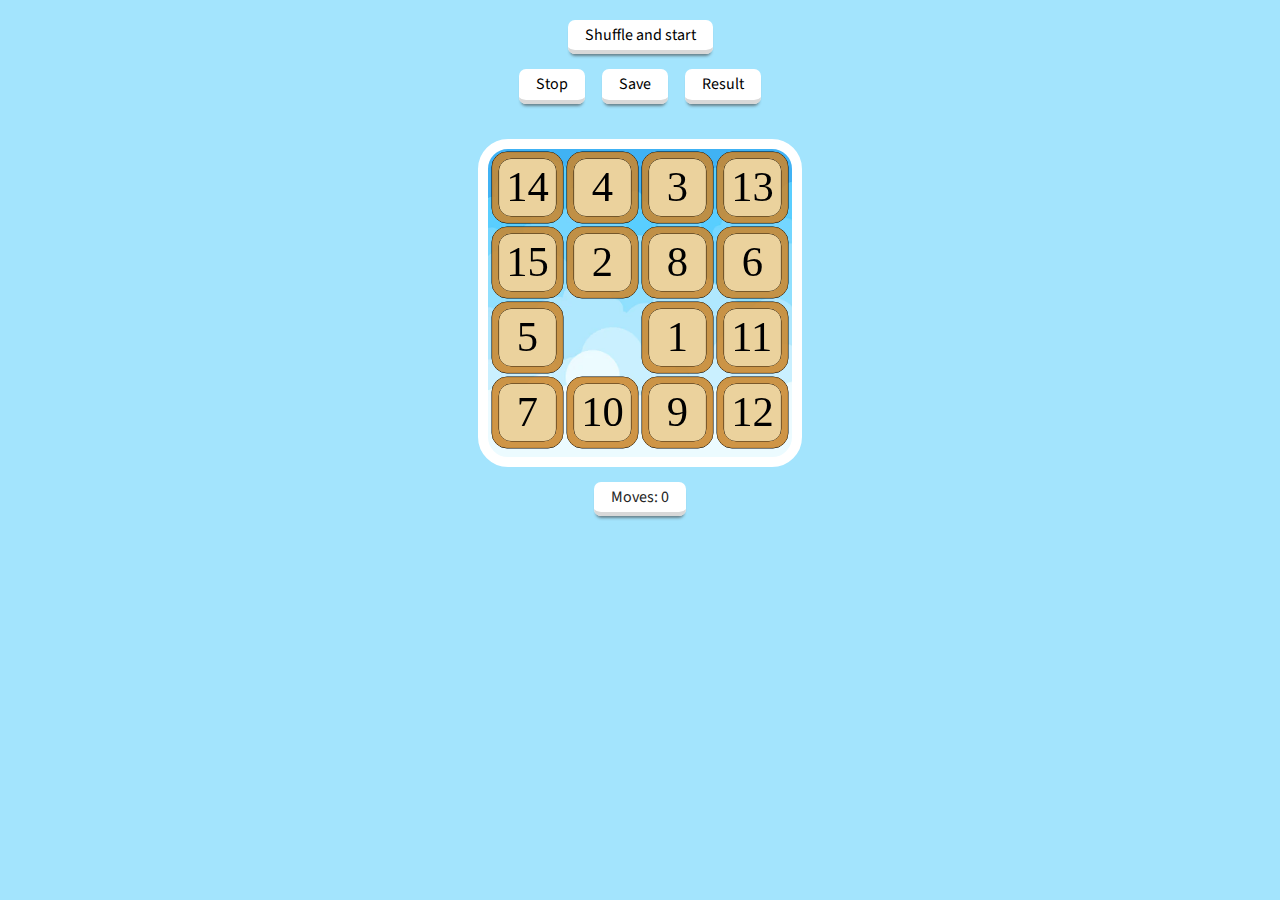
<file: index.html>
<!DOCTYPE html><html lang="en"><head><meta charset="UTF-8"><meta name="viewport" content="width=device-width,initial-scale=1"><link rel="shortcut icon" href="favicon.ico" type="image/x-icon"><title>Game</title><link href="./css/index.ab00019c32ddf8b24e54.css" rel="stylesheet"></head><body><div class="container"><div class="button-wrapper"><button type="button" id="start" class="button button-one">Shuffle and start</button> <button type="button" id="pause" class="button">Stop</button> <button type="button" id="save" class="button">Save</button> <button type="button" id="result" class="button">Result</button></div><div class="timer"><div id="mins"></div><div id="secs"></div></div><div class="canvas"><canvas id="canvas" width="300" height="300"></canvas></div><p class="moves button">Moves: <span id="countMoves">0</span></p></div><script src="./js/index.946be5d28e2591002d16.js"></script></body></html>
</file>
<file: css/index.ab00019c32ddf8b24e54.css>
@import url(https://fonts.googleapis.com/css2?family=Concert+One&display=swap);@import url(https://fonts.googleapis.com/css2?family=Source+Sans+Pro:wght@900&display=swap);
/*! normalize.css v8.0.1 | MIT License | github.com/necolas/normalize.css */html{-webkit-text-size-adjust:100%;line-height:1.15}body{margin:0}main{display:block}h1{font-size:2em;margin:.67em 0}hr{box-sizing:content-box;height:0;overflow:visible}pre{font-family:monospace,monospace;font-size:1em}a{background-color:transparent}abbr[title]{border-bottom:none;text-decoration:underline;text-decoration:underline dotted}b,strong{font-weight:bolder}code,kbd,samp{font-family:monospace,monospace;font-size:1em}small{font-size:80%}sub,sup{font-size:75%;line-height:0;position:relative;vertical-align:baseline}sub{bottom:-.25em}sup{top:-.5em}img{border-style:none}button,input,optgroup,select,textarea{font-family:inherit;font-size:100%;line-height:1.15;margin:0}button,input{overflow:visible}button,select{text-transform:none}[type=button],[type=reset],[type=submit],button{-webkit-appearance:button}[type=button]::-moz-focus-inner,[type=reset]::-moz-focus-inner,[type=submit]::-moz-focus-inner,button::-moz-focus-inner{border-style:none;padding:0}[type=button]:-moz-focusring,[type=reset]:-moz-focusring,[type=submit]:-moz-focusring,button:-moz-focusring{outline:1px dotted ButtonText}fieldset{padding:.35em .75em .625em}legend{box-sizing:border-box;color:inherit;display:table;max-width:100%;padding:0;white-space:normal}progress{vertical-align:baseline}textarea{overflow:auto}[type=checkbox],[type=radio]{box-sizing:border-box;padding:0}[type=number]::-webkit-inner-spin-button,[type=number]::-webkit-outer-spin-button{height:auto}[type=search]{-webkit-appearance:textfield;outline-offset:-2px}[type=search]::-webkit-search-decoration{-webkit-appearance:none}::-webkit-file-upload-button{-webkit-appearance:button;font:inherit}details{display:block}summary{display:list-item}[hidden],template{display:none}*,:after,:before{box-sizing:border-box}a{color:inherit;cursor:pointer;text-decoration:none}h1,h2,h3,h4,h5,h6,p{margin:0}img{max-width:100%}ul{list-style:none;margin:0;padding:0}.js-focus-visible :focus:not(.focus-visible){outline:none}.visually-hidden:not(:focus):not(:active),input[type=checkbox].visually-hidden,input[type=radio].visually-hidden{clip:rect(0 0 0 0);border:0;-webkit-clip-path:inset(100%);clip-path:inset(100%);height:1px;margin:-1px;overflow:hidden;padding:0;position:absolute;white-space:nowrap;width:1px}body{background-color:rgba(127,217,252,.718);color:#242424;font-family:Source Sans Pro,sans-serif}.container{margin:0 auto;max-width:600px;padding:20px 15px 0}.button{background-color:#fff;border:none;border-radius:7px;box-shadow:inset 0 -7px 0 -3px #d8d8d8,0 4px 3px -2px rgba(65,65,65,.61);cursor:pointer;display:inline-block;font-size:16px;margin:0 7px 10px;padding:6px 17px 10px;text-decoration:none;transition:.5s}.button:hover{background-position:0 0;box-shadow:inset 0 -7px 0 -3px #999,0 5px 3px -2px rgba(65,65,65,.61)}.button-one{display:block;margin-bottom:15px;margin-left:auto;margin-right:auto}.button-wrapper{margin-bottom:10px;text-align:center}.watch{background-color:#fff;border:none;border-radius:7px;box-shadow:inset 0 -7px 0 -3px #d8d8d8,0 4px 3px -2px rgba(65,65,65,.61);color:#242424;font-size:17px;padding:6px 17px 10px;text-align:center;transition:.5s;width:80px}.canvas,.watch{margin:0 auto 15px}.canvas{background-image:url(../img/bg.cd64e398b75d627b02ca7063f8e246d6.jpg);background-repeat:no-repeat;background-size:cover;border:10px solid #fff;border-radius:30px;height:100%;padding:.3%;position:relative;width:min-content;z-index:100}#canvas{touch-action:none}.moves{display:block;margin:0 auto;width:max-content}.timer{display:flex;justify-content:space-between;margin:0 auto 15px;width:40px}
</file>
